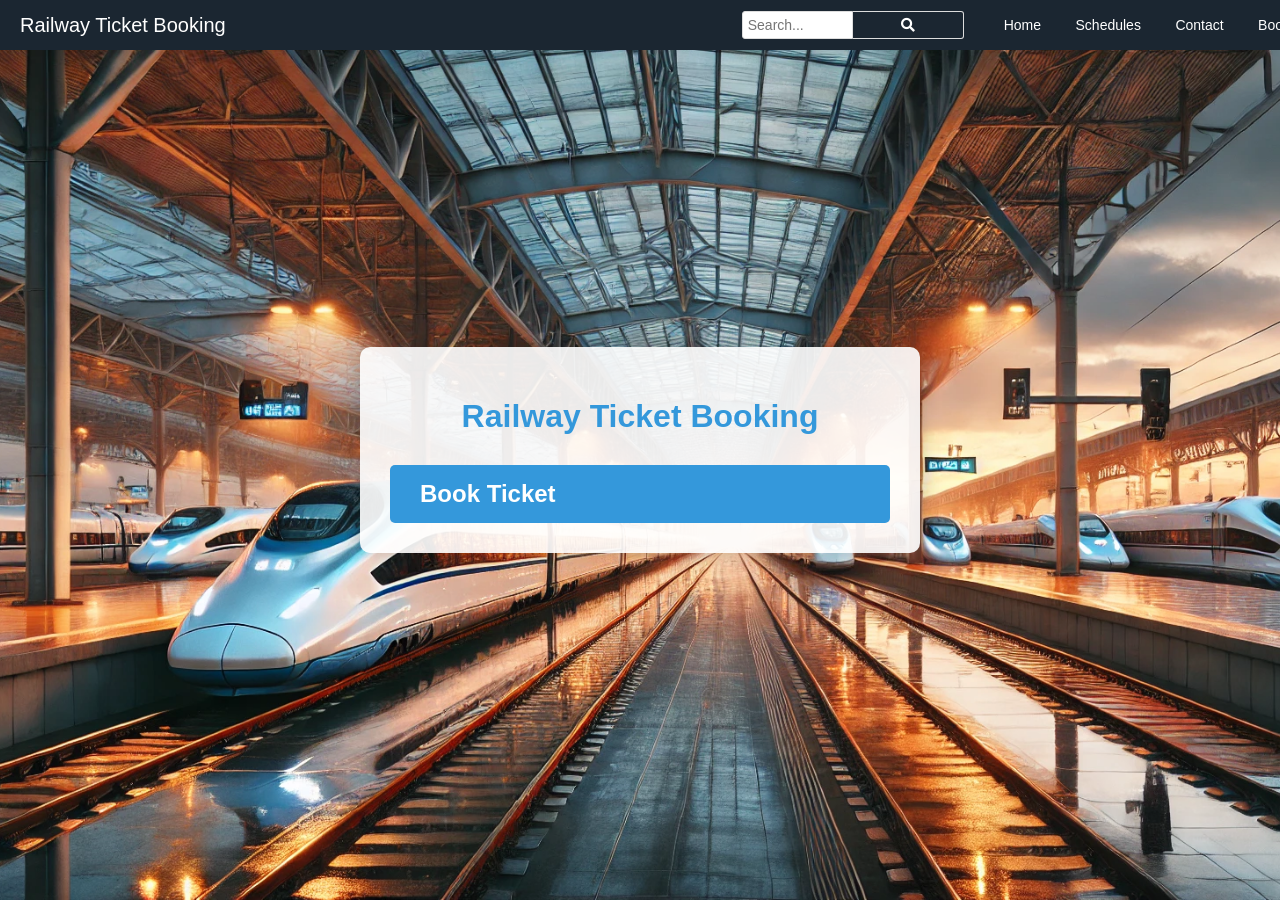
<file: index.html>
<!DOCTYPE html>
<html lang="en">
<head>
    <meta charset="UTF-8">
    <meta name="viewport" content="width=device-width, initial-scale=1.0">
    <title>Professional Railway Ticket Booking System</title>
    <link href="https://cdnjs.cloudflare.com/ajax/libs/font-awesome/5.15.3/css/all.min.css" rel="stylesheet">
    <link rel="stylesheet" href="styles.css">
</head>
<body>

    <div class="navbar">
        <div class="nav-left-text">Railway Ticket Booking</div>
        <div class="search-container">
            <input type="text" placeholder="Search...">
            <button type="submit"><i class="fa fa-search"></i></button>
        </div>
        <div class="nav-links">
            <a href="home.html">Home</a>
            <a href="Schedules.html">Schedules</a>
            <a href="Contact.html">Contact</a>
            <a href="demo_1.html">Book</a>
        </div>
    </div>

    <div class="bg">
        <div class="container">
            <h1>Railway Ticket Booking</h1>
            <div id="bookTicketText" onclick="startBooking()">Book Ticket</div>
            <div id="bookingContent" style="display: none;">
                <div class="progress-bar">
                    <div class="progress-step active" id="step1">
                        <i class="fas fa-user"></i>
                        <div>Customer Details</div>
                    </div>
                    <div class="progress-step" id="step2">
                        <i class="fas fa-ticket-alt"></i>
                        <div>Ticket Details</div>
                    </div>
                    <div class="progress-step" id="step3">
                        <i class="fas fa-check-circle"></i>
                        <div>Confirmation</div>
                    </div>
                </div>

                <!-- Customer Details Form -->
                <form id="customerForm">
                    <div class="form-group">
                        <label for="passengerName">Passenger Name</label>
                        <input type="text" id="passengerName" required>
                        <div class="error" id="nameError"></div>
                    </div>
                    <div class="form-group">
                        <label for="phoneNumber">Phone Number</label>
                        <input type="tel" id="phoneNumber" required>
                        <div class="error" id="phoneError"></div>
                    </div>
                    <div class="form-group">
                        <label for="email">Email</label>
                        <input type="email" id="email" required>
                        <div class="error" id="emailError"></div>
                    </div>
                    <div class="form-group">
                        <label for="address">Address</label>
                        <input type="text" id="address" required>
                        <div class="error" id="addressError"></div>
                    </div>
                    <div class="form-group">
                        <label for="dob">Date of Birth</label>
                        <input type="date" id="dob" required>
                        <div class="error" id="dobError"></div>
                    </div>
                    <div class="form-group">
                        <label for="gender">Gender</label>
                        <select id="gender" required>
                            <option value="">Select Gender</option>
                            <option value="male">Male</option>
                            <option value="female">Female</option>
                            <option value="other">Other</option>
                        </select>
                        <div class="error" id="genderError"></div>
                    </div>
                    <button type="submit">Next</button>
                </form>

                <!-- Ticket Details Form -->
                <form id="ticketForm" style="display: none;">
                    <div class="form-group">
                        <label for="from">From</label>
                        <input type="text" id="from" required>
                        <div class="error" id="fromError"></div>
                    </div>
                    <div class="form-group">
                        <label for="to">To</label>
                        <input type="text" id="to" required>
                        <div class="error" id="toError"></div>
                    </div>
                    <div class="form-group">
                        <label for="date">Date of Travel</label>
                        <input type="date" id="date" required>
                        <div class="error" id="dateError"></div>
                    </div>
                    <div class="form-group">
                        <label for="passengers">Number of Passengers</label>
                        <input type="number" id="passengers" min="1" required>
                        <div class="error" id="passengersError"></div>
                    </div>
                    <div class="form-group">
                        <label for="class">Class</label>
                        <select id="class" required>
                            <option value="">Select Class</option>
                            <option value="Sleeper">Sleeper</option>
                            <option value="AC 3 Tier (3A)">AC 3 Tier (3A)</option>
                            <option value="AC 2 Tier (2A)">AC 2 Tier (2A)</option>
                            <option value="AC First Class (1A)">AC First Class (1A)</option>
                        </select>
                        <div class="error" id="classError"></div>
                    </div>
                    <div class="form-group">
                        <label for="preferredSeat">Preferred Seat</label>
                        <select id="preferredSeat">
                            <option value="">No Preference</option>
                            <option value="window">Window</option>
                            <option value="aisle">Aisle</option>
                            <option value="middle">Middle</option>
                        </select>
                    </div>
                    <div class="form-group">
                        <label for="mealPreference">Meal Preference</label>
                        <select id="mealPreference">
                            <option value="none">No Meal</option>
                            <option value="veg">Vegetarian</option>
                            <option value="nonveg">Non-Vegetarian</option>
                            <option value="vegan">Vegan</option>
                        </select>
                    </div>
                    <button type="submit">Book Ticket</button>
                </form>

                <!-- Booking Confirmation -->
                <div id="bookingDetails" style="display: none;">
                    <h2>Booking Confirmation</h2>
                    <p>Your ticket has been booked successfully!</p>
                    <button id="generateReceiptBtn" onclick="generateReceipt()">Generate Ticket Receipt</button>
                </div>

                <!-- Ticket Receipt -->
                <div id="ticketReceipt" style="display: none;"></div>
            </div>
        </div>
    </div>

    <script src="script.js"></script>
</body>
</html>
</file>
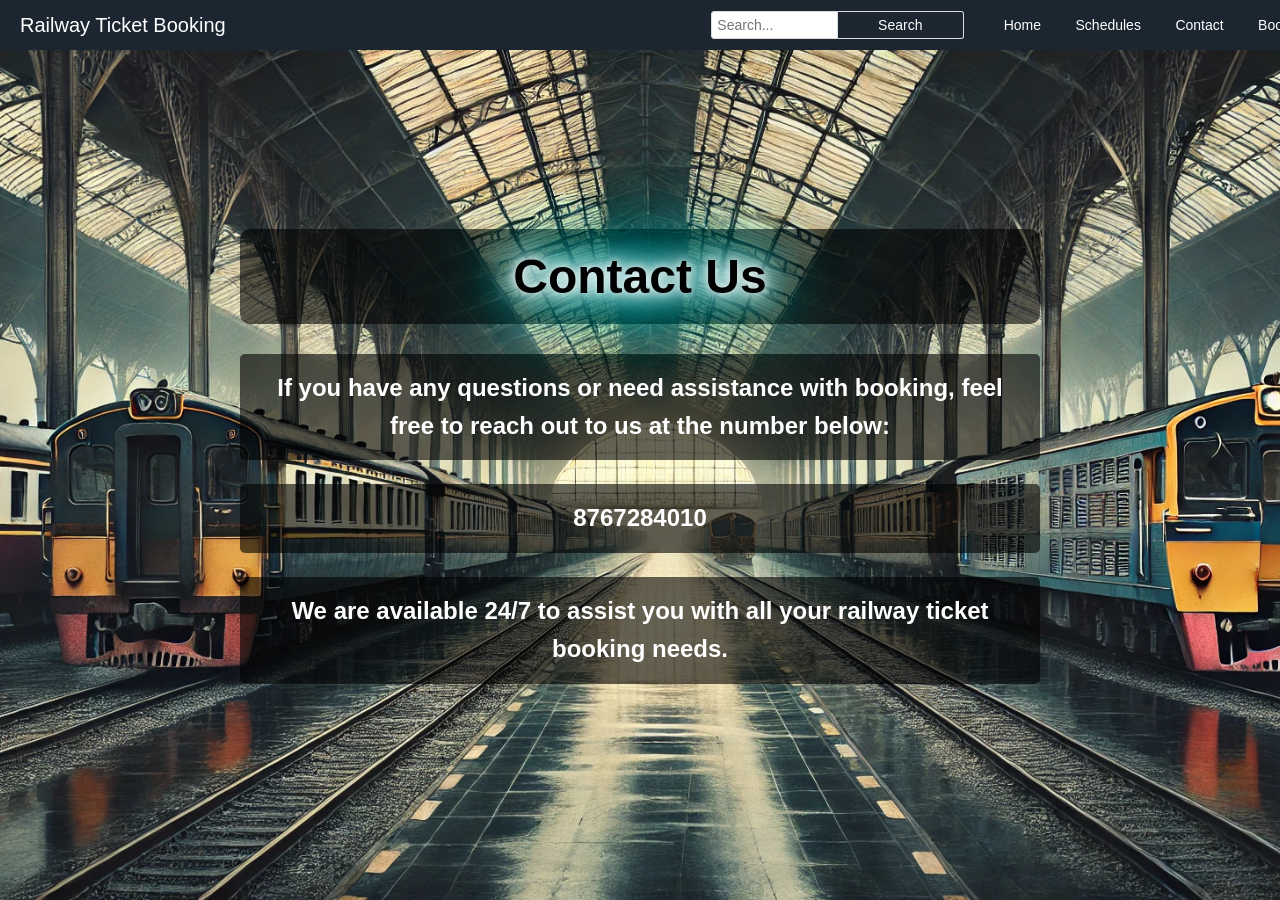
<file: Contact.html>
<!DOCTYPE html>
<html lang="en">
<head>
    <meta charset="UTF-8">
    <meta name="viewport" content="width=device-width, initial-scale=1.0">
    <title>Contact Us - Indian Railway Ticket Booking</title>
    <link rel="stylesheet" href="styles.css">
</head>
<body class="contact-page">
    <div class="navbar">
    <div class="nav-left-text">Railway Ticket Booking</div>
        <div class="search-container">
            <input type="text" placeholder="Search...">
            <button type="submit">Search</button>
        </div>
        <div class="nav-links">
            <a href="home.html" class="active">Home</a>
            <a href="Schedules.html">Schedules</a>
            <a href="Contact.html">Contact</a>
            <a href="index.html">Book</a>
        </div>

    </div>
    <div class="custom-bg">
        <div class="content">
            <h1 id="contact-us" class="glow-text">Contact Us</h1>
            <p class="large-text">If you have any questions or need assistance with booking, feel free to reach out to us at the number below:</p>
            <p class="large-text">8767284010</p>
            <p class="large-text">We are available 24/7 to assist you with all your railway ticket booking needs.</p>
        </div>
    </div>
</body>
</html>
</file>
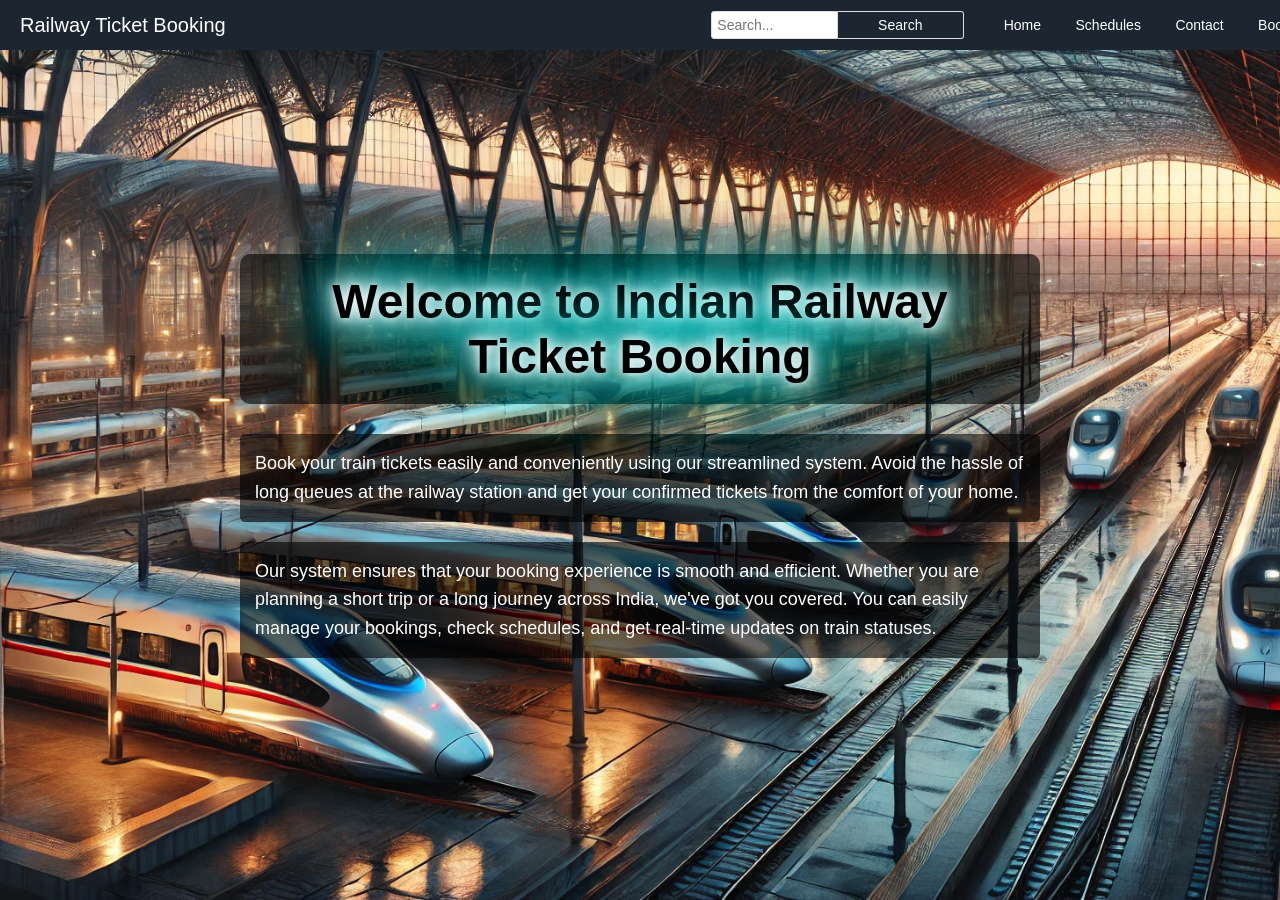
<file: home.html>
<!DOCTYPE html>
<html lang="en">
<head>
    <meta charset="UTF-8">
    <meta name="viewport" content="width=device-width, initial-scale=1.0">
    <title>Home - Indian Railway Ticket Booking</title>
    <link rel="stylesheet" href="styles.css">
</head>
<body class="home-page">
    <div class="navbar">
         <div class="nav-left-text">Railway Ticket Booking</div>
        <div class="search-container">
            <input type="text" placeholder="Search...">
            <button type="submit">Search</button>
        </div>
        <div class="nav-links">
            <a href="home.html" class="active">Home</a>
            <a href="Schedules.html">Schedules</a>
            <a href="Contact.html">Contact</a>
            <a href="index.html">Book</a>
        </div>

    </div>
    <div class="home-bg">
        <div class="content">
            <h1 id="welcome-to-indian-railway-ticket-booking" class="glow-text">Welcome to Indian Railway Ticket Booking</h1>
            <p>Book your train tickets easily and conveniently using our streamlined system. Avoid the hassle of long queues at the railway station and get your confirmed tickets from the comfort of your home.</p>
            <p>Our system ensures that your booking experience is smooth and efficient. Whether you are planning a short trip or a long journey across India, we've got you covered. You can easily manage your bookings, check schedules, and get real-time updates on train statuses.</p>
        </div>
    </div>
</body>
</html>
</file>
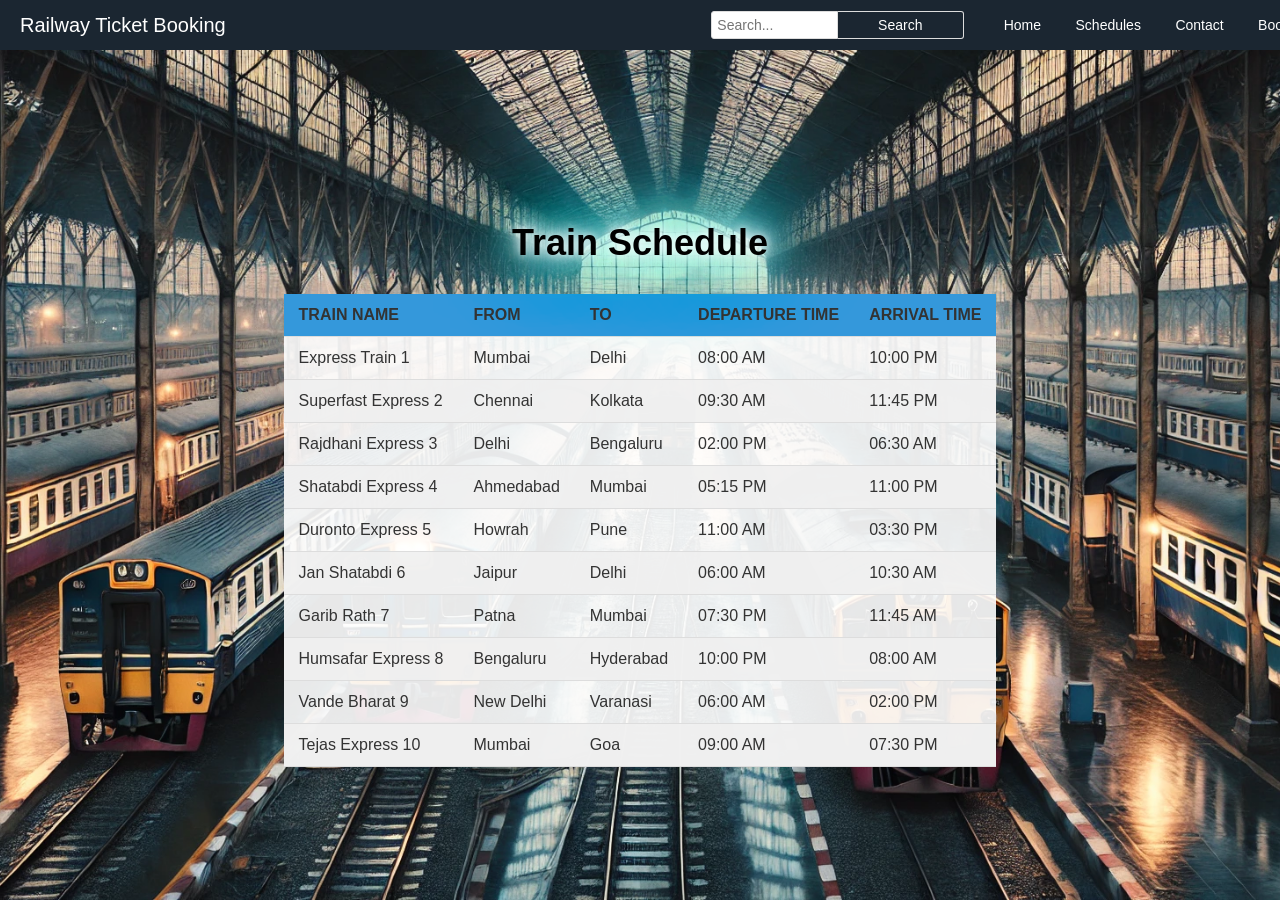
<file: Schedules.html>
<!DOCTYPE html>
<html lang="en">
<head>
    <meta charset="UTF-8">
    <meta name="viewport" content="width=device-width, initial-scale=1.0">
    <title>Train Schedules - Indian Railway Ticket Booking</title>
    <link rel="stylesheet" href="styles.css">
</head>
<body class="schedules-page">
    <div class="navbar">
        <div class="nav-left-text">Railway Ticket Booking</div>
        <div class="search-container">
            <input type="text" placeholder="Search...">
            <button type="submit">Search</button>
        </div>
        <div class="nav-links">
            <a href="home.html">Home</a>
            <a href="Schedules.html" class="active">Schedules</a>
            <a href="Contact.html">Contact</a>
            <a href="index.html">Book</a>
        </div>
    </div>
    <div class="schedule-bg">
        <div class="content">
            <h2 id="train-schedule" class="glow-text">Train Schedule</h2>
            <div class="table-container">
                <table class="schedule-table">
                    <thead>
                        <tr>
                            <th>Train Name</th>
                            <th>From</th>
                            <th>To</th>
                            <th>Departure Time</th>
                            <th>Arrival Time</th>
                        </tr>
                    </thead>
                    <tbody>
                        <tr>
                            <td>Express Train 1</td>
                            <td>Mumbai</td>
                            <td>Delhi</td>
                            <td>08:00 AM</td>
                            <td>10:00 PM</td>
                        </tr>
                        <tr>
                            <td>Superfast Express 2</td>
                            <td>Chennai</td>
                            <td>Kolkata</td>
                            <td>09:30 AM</td>
                            <td>11:45 PM</td>
                        </tr>
                        <tr>
                            <td>Rajdhani Express 3</td>
                            <td>Delhi</td>
                            <td>Bengaluru</td>
                            <td>02:00 PM</td>
                            <td>06:30 AM</td>
                        </tr>
                        <tr>
                            <td>Shatabdi Express 4</td>
                            <td>Ahmedabad</td>
                            <td>Mumbai</td>
                            <td>05:15 PM</td>
                            <td>11:00 PM</td>
                        </tr>
                        <tr>
                            <td>Duronto Express 5</td>
                            <td>Howrah</td>
                            <td>Pune</td>
                            <td>11:00 AM</td>
                            <td>03:30 PM</td>
                        </tr>
                        <tr>
                            <td>Jan Shatabdi 6</td>
                            <td>Jaipur</td>
                            <td>Delhi</td>
                            <td>06:00 AM</td>
                            <td>10:30 AM</td>
                        </tr>
                        <tr>
                            <td>Garib Rath 7</td>
                            <td>Patna</td>
                            <td>Mumbai</td>
                            <td>07:30 PM</td>
                            <td>11:45 AM</td>
                        </tr>
                        <tr>
                            <td>Humsafar Express 8</td>
                            <td>Bengaluru</td>
                            <td>Hyderabad</td>
                            <td>10:00 PM</td>
                            <td>08:00 AM</td>
                        </tr>
                        <tr>
                            <td>Vande Bharat 9</td>
                            <td>New Delhi</td>
                            <td>Varanasi</td>
                            <td>06:00 AM</td>
                            <td>02:00 PM</td>
                        </tr>
                        <tr>
                            <td>Tejas Express 10</td>
                            <td>Mumbai</td>
                            <td>Goa</td>
                            <td>09:00 AM</td>
                            <td>07:30 PM</td>
                        </tr>
                    </tbody>
                </table>
            </div>
        </div>
    </div>
</body>
</html>
</file>
<file: styles.css>
body, html {
    height: 100%;
    margin: 0;
    font-family: 'Arial', sans-serif;
    color: #333;
}
.bg {
    background-image: url(train4.png);
    height: 100%;
    background-position: center;
    background-repeat: no-repeat;
    background-size: cover;
    display: flex;
    justify-content: center;
    align-items: center;
}
.navbar {
    background-color: #1b2631;
    overflow: hidden;
    padding: 5px 20px;
    display: flex;
    justify-content: flex-end;
    align-items: center;
    height: 40px;
    width: 100%;
    position: fixed;
    top: 0;
    z-index: 1000;
}
.content {
    margin-top: 60px; /* Push content down to avoid overlap with the fixed navbar */
}
.navbar a {
    color: white;
    text-decoration: none;
    padding: 5px 10px;
    font-size: 14px;
    margin-left: 10px;
    border-radius: 3px;
    transition: background-color 0.3s;
}
.navbar a:hover {
    background-color: #ddd;
}

.home-page .navbar a,
.schedules-page .navbar a,
.contact-page .navbar a,
.home-page .navbar .nav-left-text,
.schedules-page .navbar .nav-left-text,
.contact-page .navbar .nav-left-text,
.home-page .navbar .search-container,
.schedules-page .navbar .search-container,
.contact-page .navbar .search-container {
    color: white;
}
.booking-page .navbar a,
.booking-page .navbar .nav-left-text,
.booking-page .navbar .search-container {
   color: white;
}
.search-container {
    display: flex;
    align-items: center;
    margin-right: 20px;
}
.search-container input[type=text] {
    padding: 5px;
    font-size: 14px;
    border: 1px solid #ddd;
    border-radius: 3px 0 0 3px;
}
.search-container button {
    padding: 5px 10px;
    background: #1b2631;
    font-size: 14px;
    border: 1px solid #ddd;
    border-left: none;
    cursor: pointer;
    border-radius: 0 3px 3px 0;
}
.search-container button:hover {
    background: #ccc;
}
#bookTicketText {
    font-size: 24px;
    font-weight: bold;
    color: white;
    background-color: #3498db;
    padding: 15px 30px;
    border-radius: 5px;
    cursor: pointer;
    transition: background-color 0.3s;
}
#bookTicketText:hover {
    background-color: #2980b9;
}
.container {
    background-color: rgba(255, 255, 255, 0.9);
    padding: 30px;
    border-radius: 10px;
    box-shadow: 0 0 20px rgba(0, 0, 0, 0.2);
    max-width: 500px;
    justify-content: center;  
    align-items: center; 
    width: 100%;
}
h1 {
    text-align: center;
    color: #3498db;
    margin-bottom: 30px;
}
.form-group {
    margin-bottom: 20px;
}
label {
    display: block;
    margin-bottom: 5px;
    font-weight: bold;
}
input, select {
    width: 100%;
    padding: 10px;
    border: 1px solid #ddd;
    border-radius: 5px;
    font-size: 16px;
}
button {
    background-color: #3498db;
    color: white;
    padding: 12px 20px;
    border: none;
    border-radius: 5px;
    cursor: pointer;
    width: 100%;
    font-size: 16px;
    transition: 0.3s;
}
button:hover {
    background-color: #2980b9;
}
.error {
    color: #e74c3c;
    font-size: 14px;
    margin-top: 5px;
}
#bookingDetails {
    display: none;
}
#trainImage {
    max-width: 100%;
    height: auto;
    margin-top: 20px;
    border-radius: 5px;
}
.progress-bar {
    display: flex;
    justify-content: space-between;
    margin-bottom: 30px;
}
.progress-step {
    flex: 1;
    text-align: center;
    color: #bdc3c7;
}
.progress-step.active {
    color: #3498db;
}
.progress-step i {
    font-size: 24px;
    margin-bottom: 5px;
}
.navbar .nav-left-text {
    color: white;
    font-size: 20px;
    position: absolute;
    left: 20px;
    animation: glowPurple 1s ease-in-out infinite alternate;
}
@keyframes glowPurple {
    from {
        text-shadow: 0 0 5px #fff, 0 0 10px #fff, 0 0 15px #9b59b6, 0 0 20px #9b59b6, 0 0 35px #9b59b6, 0 0 40px #9b59b6, 0 0 50px #9b59b6;
    }
    to {
        text-shadow: 0 0 10px #fff, 0 0 20px #fff, 0 0 30px #9b59b6, 0 0 40px #9b59b6, 0 0 50px #9b59b6, 0 0 60px #9b59b6, 0 0 70px #9b59b6;
    }
}
.details-container {
    display: flex;
    justify-content: space-between;
    margin-top: 20px;
}

.details-column {
    width: 48%;
}

.details-column h3 {
    color: #3498db;
    border-bottom: 2px solid #3498db;
    padding-bottom: 10px;
    margin-bottom: 15px;
}

#bookingDetails p, #ticketReceipt p {
    margin-bottom: 10px;
}

#bookingDetails strong, #ticketReceipt strong {
    color: #2c3e50;
}

#ticketReceipt {
    background-color: #f9f9f9;
    border: 1px solid #ddd;
    border-radius: 5px;
    padding: 20px;
    margin-top: 20px;
}

#ticketReceipt h2 {
    color: #3498db;
    border-bottom: 2px solid #3498db;
    padding-bottom: 10px;
    margin-bottom: 20px;
}
/* Apply custom background for Contact page */
.custom-bg {
    background-image: url('train5.png'); /* Add your specific image file */
    height: 100%;
    background-position: center;
    background-repeat: no-repeat;
    background-size: cover;
    display: flex;
    justify-content: center;
    align-items: center;
}
/* Custom styles for contact page */
.large-text {
    font-size: 36px; /* Adjust the size as needed */
    color: #3498db; 
    font-weight: bold; 
    text-align: center;
}
/* Apply custom background for Contact page */
.schedule-bg {
    background-image: url('train3.png'); /* Add your specific image file */
    height: 100%;
    background-position: center;
    background-repeat: no-repeat;
    background-size: cover;
    display: flex;
    justify-content: center;
    align-items: center;
}
/* Custom styles for contact page */
.large-text {
    font-size: 36px; /* Adjust the size as needed */
    color: #3498db; 
    font-weight: bold; 
    text-align: center;
}
.home-bg {
    background-image: url('train2.png'); /* Add your specific image file */
    height: 100%;
    background-position: center;
    background-repeat: no-repeat;
    background-size: cover;
    display: flex;
    justify-content: center;
    align-items: center;
}
/* Custom styles for contact page */
.large-text {
    font-size: 36px; /* Adjust the size as needed */
    color: #3498db; 
    font-weight: bold; 
    text-align: center;
}


.home-page .content {
    color: white;
    padding: 20px;
    max-width: 800px;
    margin: 0 auto;
}

.home-page .content h1.glow-text {
    color: black;
    font-size: 48px;
    text-align: center;
    margin-bottom: 30px;
    text-shadow: 0 0 10px #fff, 0 0 20px #fff, 0 0 30px #fff, 0 0 40px #0ff, 0 0 70px #0ff, 0 0 80px #0ff, 0 0 100px #0ff, 0 0 150px #0ff;
    background-color: rgba(0, 0, 0, 0.6);
    padding: 20px;
    border-radius: 10px;
}

.home-page .content p {
    color: white;
    font-size: 18px;
    line-height: 1.6;
    margin-bottom: 20px;
    background-color: rgba(0, 0, 0, 0.6);
    padding: 15px;
    border-radius: 5px;
}

/* Styles for the contact page */
.contact-page .content {
    color: white;
    padding: 20px;
    max-width: 800px;
    margin: 0 auto;
}

.contact-page .content h1.glow-text {
    color: black;
    font-size: 48px;
    text-align: center;
    margin-bottom: 30px;
    text-shadow: 0 0 10px #fff, 0 0 20px #fff, 0 0 30px #fff, 0 0 40px #0ff, 0 0 70px #0ff, 0 0 80px #0ff, 0 0 100px #0ff, 0 0 150px #0ff;
    background-color: rgba(0, 0, 0, 0.6);
    padding: 20px;
    border-radius: 10px;
}

.contact-page .content p.large-text {
    color: white;
    font-size: 24px;
    line-height: 1.6;
    margin-bottom: 20px;
    background-color: rgba(0, 0, 0, 0.6);
    padding: 15px;
    border-radius: 5px;
    text-align: center;
}


.schedules-page .navbar a,
.schedules-page .navbar .nav-left-text,
.schedules-page .navbar .search-container,
.schedules-page .navbar .search-container input,
.schedules-page .navbar .search-container button {
    color: white;
}

.schedules-page .content {
    color: white;
    padding: 20px;
}

.schedules-page .content h2.glow-text {
    color: black;
    font-size: 36px;
    text-align: center;
    margin-bottom: 30px;
    text-shadow: 0 0 10px #fff, 0 0 20px #fff, 0 0 30px #fff, 0 0 40px #0ff, 0 0 70px #0ff, 0 0 80px #0ff, 0 0 100px #0ff, 0 0 150px #0ff;
}

.schedules-page .table-container {
    overflow-x: auto;
    margin-top: 20px;
}

.schedules-page .schedule-table {
    width: 100%;
    border-collapse: collapse;
    background-color: rgba(255, 255, 255, 0.9);
    box-shadow: 0 0 20px rgba(0, 0, 0, 0.1);
}

.schedules-page .schedule-table th,
.schedules-page .schedule-table td {
    padding: 12px 15px;
    text-align: left;
    border-bottom: 1px solid #ddd;
    color: #333;
}

.schedules-page .schedule-table thead {
    background-color: #3498db;
    color: white;
}

.schedules-page .schedule-table th {
    font-weight: bold;
    text-transform: uppercase;
}

.schedules-page .schedule-table tbody tr:nth-child(even) {
    background-color: rgba(240, 240, 240, 0.9);
}

.schedules-page .schedule-table tbody tr:hover {
    background-color: rgba(52, 152, 219, 0.1);
}

/* Responsive design for smaller screens */
@media screen and (max-width: 600px) {
    .schedules-page .schedule-table {
        font-size: 14px;
    }

    .schedules-page .schedule-table th,
    .schedules-page .schedule-table td {
        padding: 8px 10px;
    }
}
</file>
